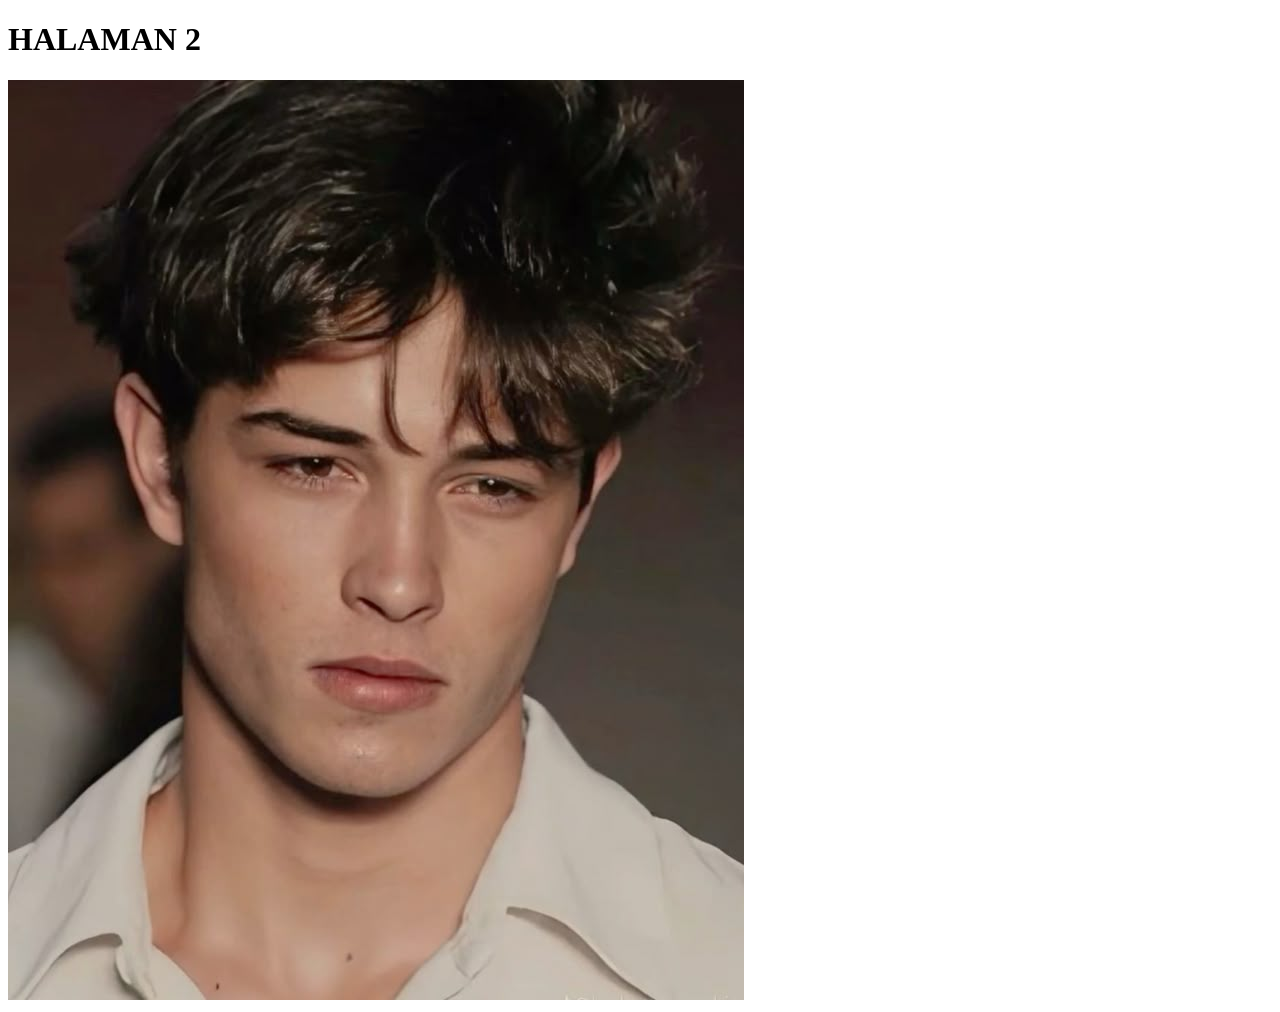
<file: about.html>
<!doctype html>
<html lang="en">
  <head>
    <meta charset="UTF-8" />
    <meta name="viewport" content="width=device-width, initial-scale=1.0" />
    <title>Document</title>
  </head>
  <body>
    <h1>HALAMAN 2</h1>
    <img src="rafa.jpg" alt="rafa" />
  </body>
</html>
</file>
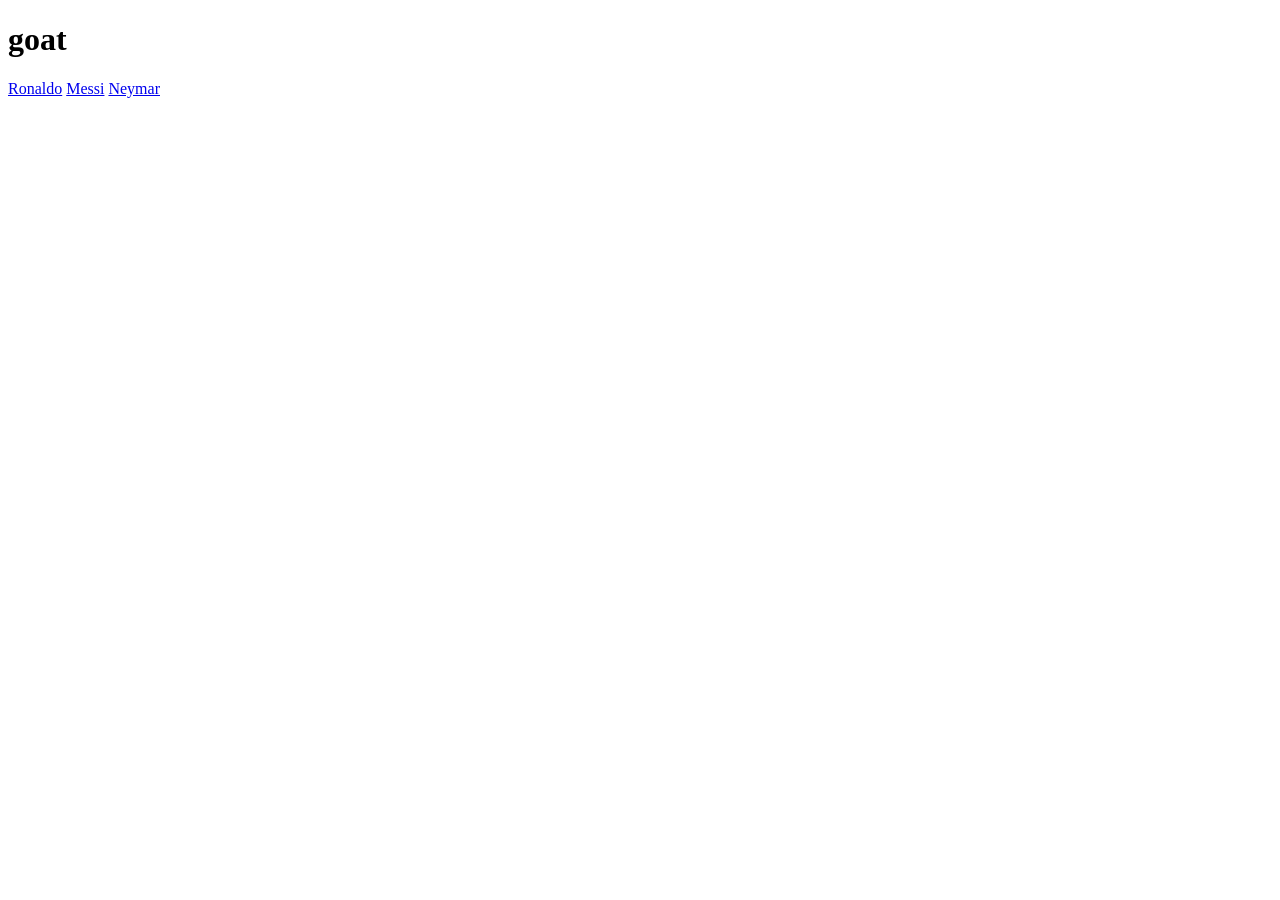
<file: index1.html>
<!doctype html>
<html lang="en">
  <head>
    <meta charset="UTF-8" />
    <meta name="viewport" content="width=device-width, initial-scale=1.0" />
    <title>Document</title>
  </head>
  <body>
    <h1>goat</h1>
    <a href="ronaldo.html">Ronaldo</a>
    <a href="messi.html">Messi</a>
    <a href="neymar.html">Neymar</a>
  </body>
</html>
</file>
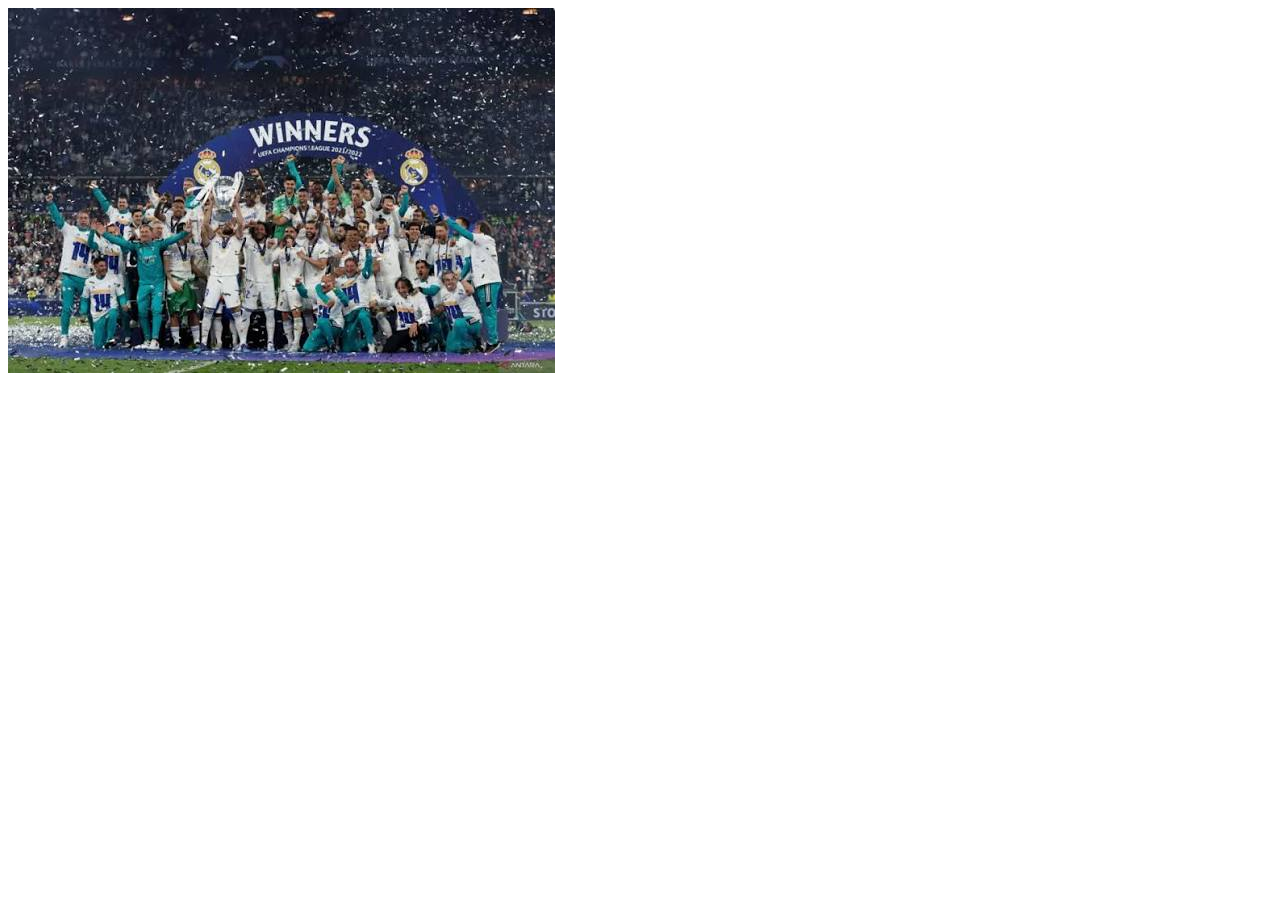
<file: ppp.html>
<!doctype html>
<html lang="en">
  <head>
    <meta charset="UTF-8" />
    <meta name="viewport" content="width=device-width, initial-scale=1.0" />
    <title>Document</title>
  </head>
  <body>
    <img src="images.jpg" alt="foto" />
  </body>
</html>
</file>
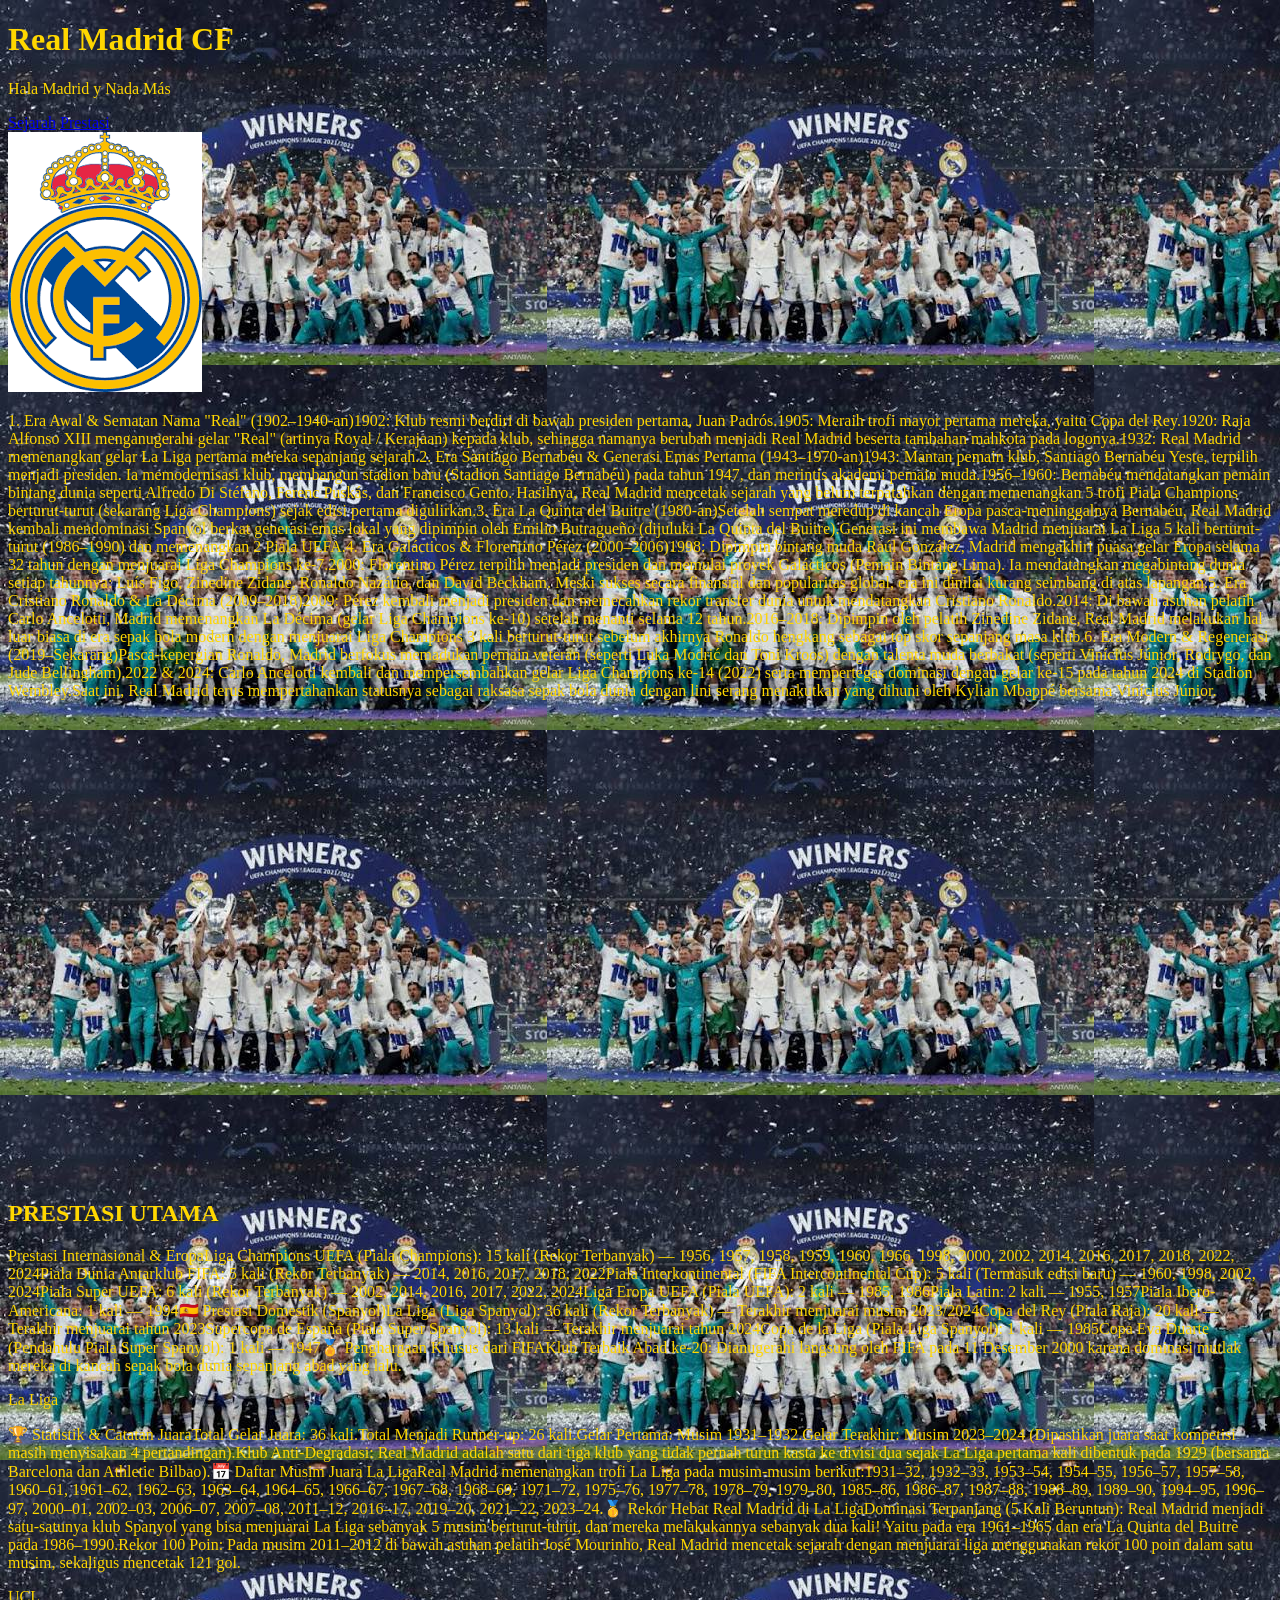
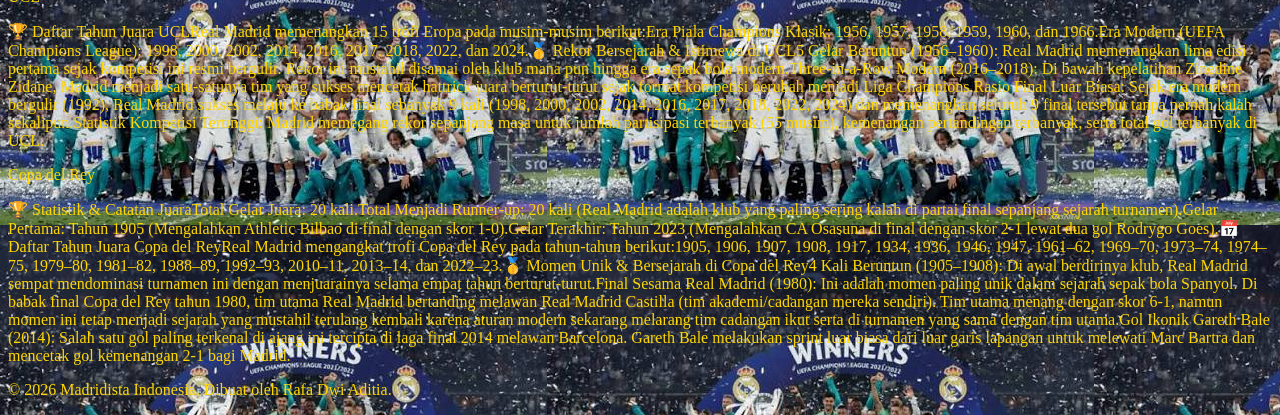
<file: realmadrid.html>
<!doctype html>
<html lang="id">
  <head>
    <meta charset="UTF-8" />
    <meta name="viewport" content="width=device-width, initial-scale=1.0" />
    <title>Real Madrid CF - Fansite</title>
    <link rel="stylesheet" href="realmardrid.css" />
  </head>
  <body>
    <header>
      <div>
        <h1>Real Madrid CF</h1>
        <p>Hala Madrid y Nada Más</p>
      </div>
      <nav>
        <a href="#about">Sejarah</a>
        <a href="#prestasi">Prestasi</a>
      </nav>
    </header>

    <main>
      <section id="prestasi" style="margin-bottom: 500px">
        <img src="King.png" alt="Logo Real Madrid" />
        <p>
          1. Era Awal & Sematan Nama "Real" (1902–1940-an)1902: Klub resmi
          berdiri di bawah presiden pertama, Juan Padrós.1905: Meraih trofi
          mayor pertama mereka, yaitu Copa del Rey.1920: Raja Alfonso XIII
          menganugerahi gelar "Real" (artinya Royal / Kerajaan) kepada klub,
          sehingga namanya berubah menjadi Real Madrid beserta tambahan mahkota
          pada logonya.1932: Real Madrid memenangkan gelar La Liga pertama
          mereka sepanjang sejarah.2. Era Santiago Bernabéu & Generasi Emas
          Pertama (1943–1970-an)1943: Mantan pemain klub, Santiago Bernabéu
          Yeste, terpilih menjadi presiden. Ia memodernisasi klub, membangun
          stadion baru (Stadion Santiago Bernabéu) pada tahun 1947, dan merintis
          akademi pemain muda.1956–1960: Bernabéu mendatangkan pemain bintang
          dunia seperti Alfredo Di Stéfano, Ferenc Puskás, dan Francisco Gento.
          Hasilnya, Real Madrid mencetak sejarah yang belum terpatahkan dengan
          memenangkan 5 trofi Piala Champions berturut-turut (sekarang Liga
          Champions) sejak edisi pertama digulirkan.3. Era La Quinta del Buitre
          (1980-an)Setelah sempat meredup di kancah Eropa pasca-meninggalnya
          Bernabéu, Real Madrid kembali mendominasi Spanyol berkat generasi emas
          lokal yang dipimpin oleh Emilio Butragueño (dijuluki La Quinta del
          Buitre).Generasi ini membawa Madrid menjuarai La Liga 5 kali
          berturut-turut (1986–1990) dan memenangkan 2 Piala UEFA.4. Era
          Galácticos & Florentino Pérez (2000–2006)1998: Dipimpin bintang muda
          Raúl González, Madrid mengakhiri puasa gelar Eropa selama 32 tahun
          dengan menjuarai Liga Champions ke-7.2000: Florentino Pérez terpilih
          menjadi presiden dan memulai proyek Galácticos (Pemain Bintang Lima).
          Ia mendatangkan megabintang dunia setiap tahunnya: Luís Figo, Zinedine
          Zidane, Ronaldo Nazário, dan David Beckham. Meski sukses secara
          finansial dan popularitas global, era ini dinilai kurang seimbang di
          atas lapangan.5. Era Cristiano Ronaldo & La Décima (2009–2018)2009:
          Pérez kembali menjadi presiden dan memecahkan rekor transfer dunia
          untuk mendatangkan Cristiano Ronaldo.2014: Di bawah asuhan pelatih
          Carlo Ancelotti, Madrid memenangkan La Décima (gelar Liga Champions
          ke-10) setelah menanti selama 12 tahun.2016–2018: Dipimpin oleh
          pelatih Zinedine Zidane, Real Madrid melakukan hal luar biasa di era
          sepak bola modern dengan menjuarai Liga Champions 3 kali
          berturut-turut sebelum akhirnya Ronaldo hengkang sebagai top skor
          sepanjang masa klub.6. Era Modern & Regenerasi
          (2019–Sekarang)Pasca-kepergian Ronaldo, Madrid berfokus memadukan
          pemain veteran (seperti Luka Modrić dan Toni Kroos) dengan talenta
          muda berbakat (seperti Vinícius Júnior, Rodrygo, dan Jude
          Bellingham).2022 & 2024: Carlo Ancelotti kembali dan mempersembahkan
          gelar Liga Champions ke-14 (2022) serta mempertegas dominasi dengan
          gelar ke-15 pada tahun 2024 di Stadion Wembley.Saat ini, Real Madrid
          terus mempertahankan statusnya sebagai raksasa sepak bola dunia dengan
          lini serang menakutkan yang dihuni oleh Kylian Mbappé bersama Vinícius
          Júnior.
        </p>
      </section>
      <section class="prestasi-section">
        <h2>PRESTASI UTAMA</h2>
        <p>
          Prestasi Internasional & EropaLiga Champions UEFA (Piala Champions):
          15 kali (Rekor Terbanyak) — 1956, 1957, 1958, 1959, 1960, 1966, 1998,
          2000, 2002, 2014, 2016, 2017, 2018, 2022, 2024Piala Dunia Antarklub
          FIFA: 5 kali (Rekor Terbanyak) — 2014, 2016, 2017, 2018, 2022Piala
          Interkontinental (FIFA Intercontinental Cup): 5 kali (Termasuk edisi
          baru) — 1960, 1998, 2002, 2024Piala Super UEFA: 6 kali (Rekor
          Terbanyak) — 2002, 2014, 2016, 2017, 2022, 2024Liga Eropa UEFA (Piala
          UEFA): 2 kali — 1985, 1986Piala Latin: 2 kali — 1955, 1957Piala
          Ibero-Americana: 1 kali — 1994🇪🇸 Prestasi Domestik (Spanyol)La Liga
          (Liga Spanyol): 36 kali (Rekor Terbanyak) — Terakhir menjuarai musim
          2023/2024Copa del Rey (Piala Raja): 20 kali — Terakhir menjuarai tahun
          2023Supercopa de España (Piala Super Spanyol): 13 kali — Terakhir
          menjuarai tahun 2024Copa de la Liga (Piala Liga Spanyol): 1 kali —
          1985Copa Eva Duarte (Pendahulu Piala Super Spanyol): 1 kali — 1947🏅
          Penghargaan Khusus dari FIFAKlub Terbaik Abad ke-20: Dianugerahi
          langsung oleh FIFA pada 11 Desember 2000 karena dominasi mutlak mereka
          di kancah sepak bola dunia sepanjang abad yang lalu.
        </p>
        <div class="prestasi">
          <div class="prestasi-item">La Liga</div>
          <p>
            🏆 Statistik & Catatan JuaraTotal Gelar Juara: 36 kali.Total Menjadi
            Runner-up: 26 kali.Gelar Pertama: Musim 1931–1932.Gelar Terakhir:
            Musim 2023–2024 (Dipastikan juara saat kompetisi masih menyisakan 4
            pertandingan).Klub Anti-Degradasi: Real Madrid adalah satu dari tiga
            klub yang tidak pernah turun kasta ke divisi dua sejak La Liga
            pertama kali dibentuk pada 1929 (bersama Barcelona dan Athletic
            Bilbao).📅 Daftar Musim Juara La LigaReal Madrid memenangkan trofi
            La Liga pada musim-musim berikut:1931–32, 1932–33, 1953–54, 1954–55,
            1956–57, 1957–58, 1960–61, 1961–62, 1962–63, 1963–64, 1964–65,
            1966–67, 1967–68, 1968–69, 1971–72, 1975–76, 1977–78, 1978–79,
            1979–80, 1985–86, 1986–87, 1987–88, 1988–89, 1989–90, 1994–95,
            1996–97, 2000–01, 2002–03, 2006–07, 2007–08, 2011–12, 2016–17,
            2019–20, 2021–22, 2023–24.🥇 Rekor Hebat Real Madrid di La
            LigaDominasi Terpanjang (5 Kali Beruntun): Real Madrid menjadi
            satu-satunya klub Spanyol yang bisa menjuarai La Liga sebanyak 5
            musim berturut-turut, dan mereka melakukannya sebanyak dua kali!
            Yaitu pada era 1961–1965 dan era La Quinta del Buitre pada
            1986–1990.Rekor 100 Poin: Pada musim 2011–2012 di bawah asuhan
            pelatih José Mourinho, Real Madrid mencetak sejarah dengan menjuarai
            liga menggunakan rekor 100 poin dalam satu musim, sekaligus mencetak
            121 gol.
          </p>
          <div class="ucl">UCL</div>
          <p>
            🏆 Daftar Tahun Juara UCLReal Madrid memenangkan 15 trofi Eropa pada
            musim-musim berikut:Era Piala Champions Klasik: 1956, 1957, 1958,
            1959, 1960, dan 1966.Era Modern (UEFA Champions League): 1998, 2000,
            2002, 2014, 2016, 2017, 2018, 2022, dan 2024.🥇 Rekor Bersejarah &
            Istimewa di UCL5 Gelar Beruntun (1956–1960): Real Madrid memenangkan
            lima edisi pertama sejak kompetisi ini resmi bergulir. Rekor ini
            mustahil disamai oleh klub mana pun hingga era sepak bola
            modern.Three-in-a-Row Modern (2016–2018): Di bawah kepelatihan
            Zinedine Zidane, Madrid menjadi satu-satunya tim yang sukses
            mencetak hattrick juara berturut-turut sejak format kompetisi
            berubah menjadi Liga Champions.Rasio Final Luar Biasa: Sejak era
            modern bergulir (1992), Real Madrid sukses melaju ke babak final
            sebanyak 9 kali (1998, 2000, 2002, 2014, 2016, 2017, 2018, 2022,
            2024) dan memenangkan seluruh 9 final tersebut tanpa pernah kalah
            sekalipun.Statistik Kompetisi Tertinggi: Madrid memegang rekor
            sepanjang masa untuk jumlah partisipasi terbanyak (55 musim),
            kemenangan pertandingan terbanyak, serta total gol terbanyak di UCL.
          </p>
          <div class="copa del rey">Copa del Rey</div>
          <p>
            🏆 Statistik & Catatan JuaraTotal Gelar Juara: 20 kali.Total Menjadi
            Runner-up: 20 kali (Real Madrid adalah klub yang paling sering kalah
            di partai final sepanjang sejarah turnamen).Gelar Pertama: Tahun
            1905 (Mengalahkan Athletic Bilbao di final dengan skor 1-0).Gelar
            Terakhir: Tahun 2023 (Mengalahkan CA Osasuna di final dengan skor
            2-1 lewat dua gol Rodrygo Goes).📅 Daftar Tahun Juara Copa del
            ReyReal Madrid mengangkat trofi Copa del Rey pada tahun-tahun
            berikut:1905, 1906, 1907, 1908, 1917, 1934, 1936, 1946, 1947,
            1961–62, 1969–70, 1973–74, 1974–75, 1979–80, 1981–82, 1988–89,
            1992–93, 2010–11, 2013–14, dan 2022–23.🥇 Momen Unik & Bersejarah di
            Copa del Rey4 Kali Beruntun (1905–1908): Di awal berdirinya klub,
            Real Madrid sempat mendominasi turnamen ini dengan menjuarainya
            selama empat tahun berturut-turut.Final Sesama Real Madrid (1980):
            Ini adalah momen paling unik dalam sejarah sepak bola Spanyol. Di
            babak final Copa del Rey tahun 1980, tim utama Real Madrid
            bertanding melawan Real Madrid Castilla (tim akademi/cadangan mereka
            sendiri). Tim utama menang dengan skor 6-1, namun momen ini tetap
            menjadi sejarah yang mustahil terulang kembali karena aturan modern
            sekarang melarang tim cadangan ikut serta di turnamen yang sama
            dengan tim utama.Gol Ikonik Gareth Bale (2014): Salah satu gol
            paling terkenal di ajang ini tercipta di laga final 2014 melawan
            Barcelona. Gareth Bale melakukan sprint luar biasa dari luar garis
            lapangan untuk melewati Marc Bartra dan mencetak gol kemenangan 2-1
            bagi Madrid.
          </p>
        </div>
      </section>
    </main>

    <footer>
      <p>&copy; 2026 Madridista Indonesia. Dibuat oleh Rafa Dwi Aditia.</p>
    </footer>
  </body>
</html>
</file>
<file: realmardrid.css>
body {
    color: gold;
    background-image: url(images.jpg);
}
</file>
